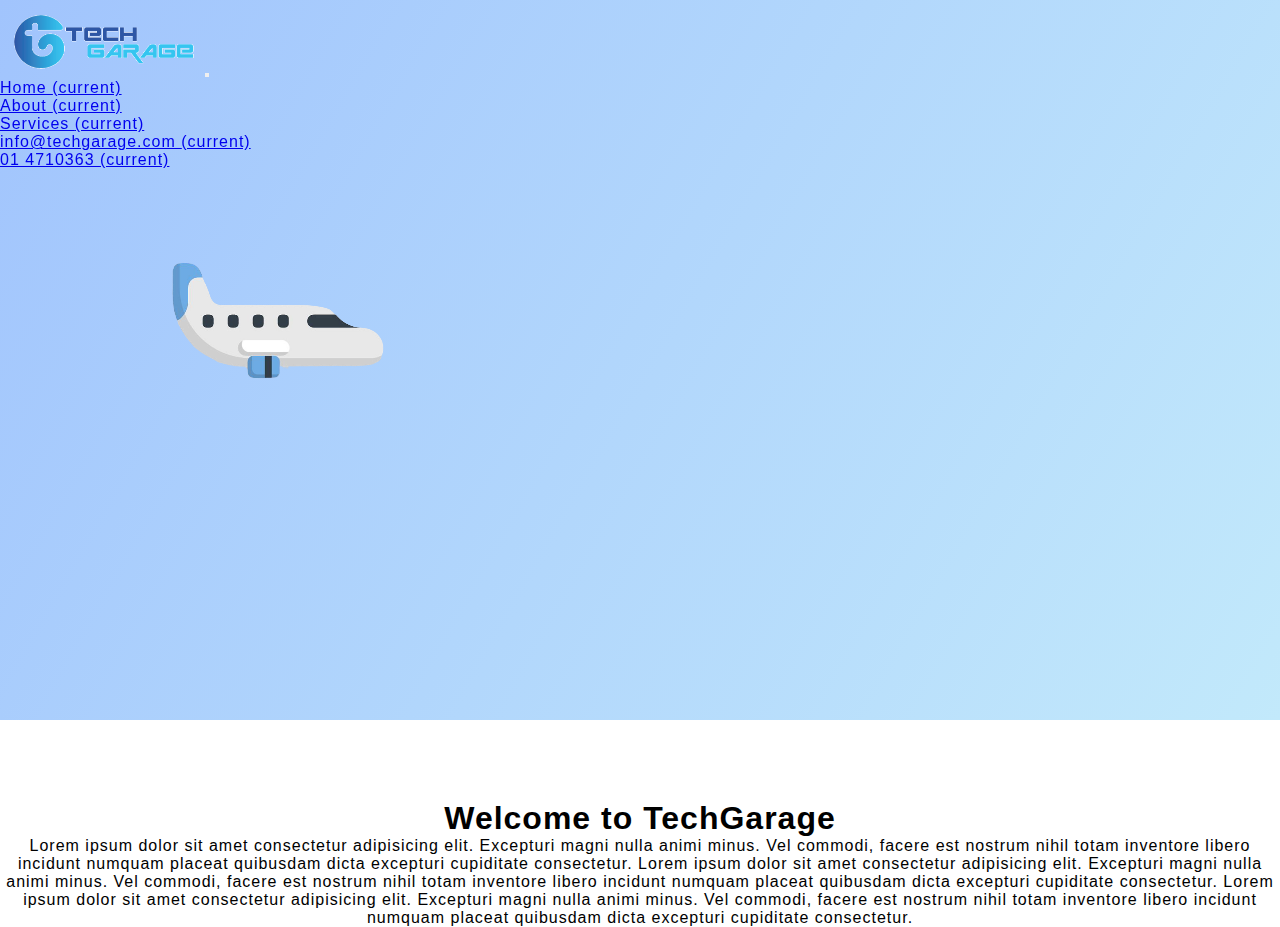
<file: index.html>
<!doctype html>
<html lang="en">

<head>
  <meta charset="utf-8">
  <meta name="viewport" content="width=device-width, initial-scale=1, shrink-to-fit=no">
  <link rel="stylesheet" href="https://stackpath.bootstrapcdn.com/bootstrap/4.5.0/css/bootstrap.min.css"
    integrity="sha384-9aIt2nRpC12Uk9gS9baDl411NQApFmC26EwAOH8WgZl5MYYxFfc+NcPb1dKGj7Sk" crossorigin="anonymous">
  <link rel="stylesheet" href="./css/style.css">
  <title>Tech Garage</title>
</head>

<body>

  <div class="preloader">
    <img src="./assets/img/tg.png" alt="">
  </div>


  <div id="navbar" class="nav-wrapper" style="width: 100%;">
    <nav class="navbar navbar-expand-lg navbar-light">
      <a class="navbar-brand" href="#"><img src="./assets/img/tg.png" width="200px" alt=""></a>
      <button class="navbar-toggler" type="button" data-toggle="collapse" data-target="#navbarSupportedContent"
        aria-controls="navbarSupportedContent" aria-expanded="false" aria-label="Toggle navigation">
        <span class="navbar-toggler-icon"></span>
      </button>

      <div class="collapse navbar-collapse" id="navbarSupportedContent">
        <ul class="navbar-nav mr-auto">
          <li class="nav-item active">
            <a class="nav-link" href="index.html">Home <span class="sr-only">(current)</span></a>
          </li>
          <li class="nav-item active">
            <a class="nav-link" href="about.html">About <span class="sr-only">(current)</span></a>
          </li>
          <li class="nav-item active">
            <a class="nav-link" href="#">Services <span class="sr-only">(current)</span></a>
          </li>
        </ul>
        <ul class="nav navbar-nav ml-auto">
          <li class="nav-item active">
            <a class="nav-link" href="#">info@techgarage.com <span class="sr-only">(current)</span></a>
          </li>
          <li class="nav-item active">
            <a class="nav-link" href="#">01 4710363 <span class="sr-only">(current)</span></a>
          </li>
        </ul>
      </div>
    </nav>
  </div>

  <section class="animation-frame">
    <img src="./assets/img/ap.png" alt="" class="airplane img-fluid">
    <img src="./assets/img/cloud.png" alt="" class="cloud1 img-fluid">
    <img src="./assets/img/cloud.png" alt="" class="cloud2 img-fluid">
    <img src="./assets/img/cloud.png" alt="" class="cloud3 img-fluid">
  </section>

  <section class="welcome-area">
    <div class="container">
      <h1>Welcome to TechGarage</h1>
      <p>
        Lorem ipsum dolor sit amet consectetur adipisicing elit. Excepturi magni nulla animi minus. Vel commodi, facere
        est nostrum nihil totam inventore
        libero incidunt numquam placeat quibusdam dicta excepturi cupiditate consectetur.
        Lorem ipsum dolor sit amet consectetur adipisicing elit. Excepturi magni nulla animi minus. Vel commodi, facere
        est nostrum nihil totam inventore
        libero incidunt numquam placeat quibusdam dicta excepturi cupiditate consectetur.
        Lorem ipsum dolor sit amet consectetur adipisicing elit. Excepturi magni nulla animi minus. Vel commodi, facere
        est nostrum nihil totam inventore
        libero incidunt numquam placeat quibusdam dicta excepturi cupiditate consectetur.
      </p>
    </div>
  </section>


  <script src="./js/main.js"></script>
  <script src="https://code.jquery.com/jquery-3.5.1.slim.min.js"
    integrity="sha384-DfXdz2htPH0lsSSs5nCTpuj/zy4C+OGpamoFVy38MVBnE+IbbVYUew+OrCXaRkfj"
    crossorigin="anonymous"></script>
  <script src="https://cdn.jsdelivr.net/npm/popper.js@1.16.0/dist/umd/popper.min.js"
    integrity="sha384-Q6E9RHvbIyZFJoft+2mJbHaEWldlvI9IOYy5n3zV9zzTtmI3UksdQRVvoxMfooAo"
    crossorigin="anonymous"></script>
  <script src="https://stackpath.bootstrapcdn.com/bootstrap/4.5.0/js/bootstrap.min.js"
    integrity="sha384-OgVRvuATP1z7JjHLkuOU7Xw704+h835Lr+6QL9UvYjZE3Ipu6Tp75j7Bh/kR0JKI"
    crossorigin="anonymous"></script>
</body>

</html>
</file>
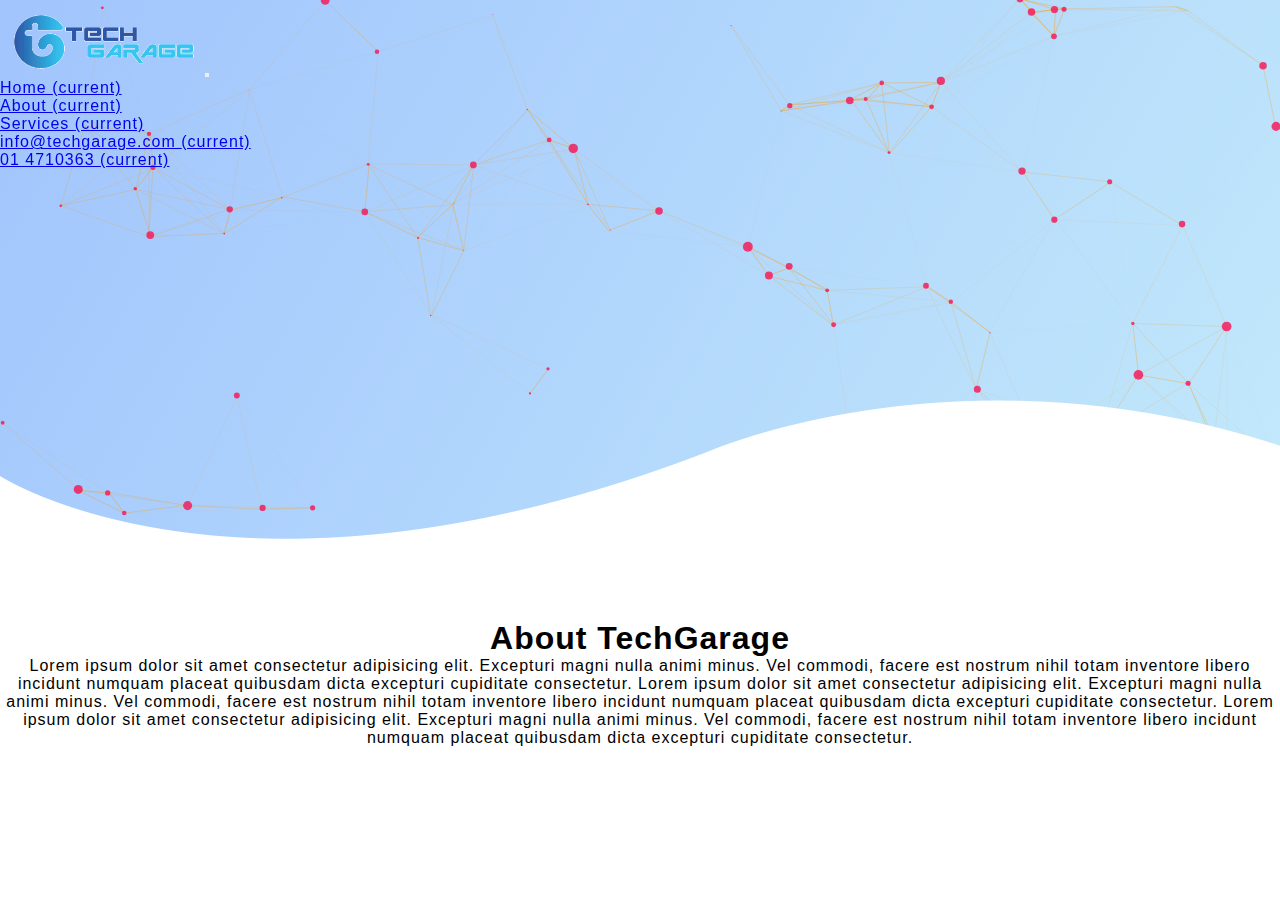
<file: about.html>
<!doctype html>
<html lang="en">

<head>
    <meta charset="utf-8">
    <meta name="viewport" content="width=device-width, initial-scale=1, shrink-to-fit=no">
    <link rel="stylesheet" href="https://stackpath.bootstrapcdn.com/bootstrap/4.5.0/css/bootstrap.min.css"
        integrity="sha384-9aIt2nRpC12Uk9gS9baDl411NQApFmC26EwAOH8WgZl5MYYxFfc+NcPb1dKGj7Sk" crossorigin="anonymous">
    <link rel="stylesheet" href="./css/style.css">
    <title>Tech Garage</title>
</head>

<body>
    <div class="preloader">
        <img src="./assets/img/tg.png" alt="">
    </div>
    <div id="navbar" class="nav-wrapper" style="width: 100%;">
        <nav class="navbar navbar-expand-lg navbar-light">
            <a class="navbar-brand" href="#"><img src="./assets/img/tg.png" width="200px" alt=""></a>
            <button class="navbar-toggler" type="button" data-toggle="collapse" data-target="#navbarSupportedContent"
                aria-controls="navbarSupportedContent" aria-expanded="false" aria-label="Toggle navigation">
                <span class="navbar-toggler-icon"></span>
            </button>

            <div class="collapse navbar-collapse" id="navbarSupportedContent">
                <ul class="navbar-nav mr-auto">
                    <li class="nav-item active">
                        <a class="nav-link" href="index.html">Home <span class="sr-only">(current)</span></a>
                    </li>
                    <li class="nav-item active">
                        <a class="nav-link" href="about.html">About <span class="sr-only">(current)</span></a>
                    </li>
                    <li class="nav-item active">
                        <a class="nav-link" href="#">Services <span class="sr-only">(current)</span></a>
                    </li>
                </ul>
                <ul class="nav navbar-nav ml-auto">
                    <li class="nav-item active">
                        <a class="nav-link" href="#">info@techgarage.com <span class="sr-only">(current)</span></a>
                    </li>
                    <li class="nav-item active">
                        <a class="nav-link" href="#">01 4710363 <span class="sr-only">(current)</span></a>
                    </li>
                </ul>
            </div>
        </nav>
    </div>

    <section class="about-banner" id="particles-js">
        <div class="wave"></div>
    </section>


    <section class="about-area">
        <div class="container">
            <h1>About TechGarage</h1>
            <p>
                Lorem ipsum dolor sit amet consectetur adipisicing elit. Excepturi magni nulla animi minus. Vel commodi,
                facere
                est nostrum nihil totam inventore
                libero incidunt numquam placeat quibusdam dicta excepturi cupiditate consectetur.
                Lorem ipsum dolor sit amet consectetur adipisicing elit. Excepturi magni nulla animi minus. Vel commodi,
                facere
                est nostrum nihil totam inventore
                libero incidunt numquam placeat quibusdam dicta excepturi cupiditate consectetur.
                Lorem ipsum dolor sit amet consectetur adipisicing elit. Excepturi magni nulla animi minus. Vel commodi,
                facere
                est nostrum nihil totam inventore
                libero incidunt numquam placeat quibusdam dicta excepturi cupiditate consectetur.
            </p>
        </div>
    </section>

    <script src="./js/main.js"></script>
    <script src="./js/particles.js"></script>
    <script src="./js/app.js"></script>

    <script src="https://code.jquery.com/jquery-3.5.1.slim.min.js"
        integrity="sha384-DfXdz2htPH0lsSSs5nCTpuj/zy4C+OGpamoFVy38MVBnE+IbbVYUew+OrCXaRkfj"
        crossorigin="anonymous"></script>
    <script src="https://cdn.jsdelivr.net/npm/popper.js@1.16.0/dist/umd/popper.min.js"
        integrity="sha384-Q6E9RHvbIyZFJoft+2mJbHaEWldlvI9IOYy5n3zV9zzTtmI3UksdQRVvoxMfooAo"
        crossorigin="anonymous"></script>
    <script src="https://stackpath.bootstrapcdn.com/bootstrap/4.5.0/js/bootstrap.min.js"
        integrity="sha384-OgVRvuATP1z7JjHLkuOU7Xw704+h835Lr+6QL9UvYjZE3Ipu6Tp75j7Bh/kR0JKI"
        crossorigin="anonymous"></script>
</body>

</html>
</file>
<file: css/style.css>
*{
    margin: 0;
    padding: 0;
    box-sizing: border-box;
}

body{
    overflow-x: hidden;
    max-width: 100vw;
    font-family:sans-serif, "Helvetica Neue", "Lucida Grande", Arial;
    letter-spacing: 1px;
}

.preloader{
    position: fixed;
    top: 0;
    width: 100%;
    height: 100vh;
    background: #000 ;
    transition: all 0.5s ease;
    display: flex;
    align-items: center;
    justify-content: center;
    z-index: 99;
}
.preloader-finish{
    opacity: 0;
    pointer-events: none;
}

.nav-wrapper{
    position: relative;
    position: fixed;
    z-index: 9;
    background-size: contain;
}

.animation-frame{
    position: relative;
    background-image: linear-gradient(120deg, #a1c4fd 0%, #c2e9fb 100%);
    width: 100%;
    height: 80vh;
}

.airplane{
    position: absolute;
    max-width:300px;
    left:10%;
    top:30%;
    animation: airplane 2s ease infinite alternate;
}

.cloud1,.cloud2,.cloud3{
    position: absolute;
    max-width:250px;
    right: 0;
    animation: cloud 8s ease infinite;
}
.cloud1{
    top: 5%;
    right:-10%;
    transform: translate(100%,-5%);

}
.cloud2{
    top:25%;
    right: -80%;
    transform: translate(100%,-80%);

}
.cloud3{
    top: 65%;
    right: -50%;
    transform: translate(100%,-65%);
}

@keyframes airplane{
    from{
        transform: translateY(0px);
    }
    to{
        transform: translateY(150px);
    }
}
@keyframes cloud{
    100%{
        transform: translateX(-3150px);
    }
}

.welcome-area, .about-area{
    text-align: center;
    margin-top: 5rem;
}

/* About css */

#particles-js{
    background-image: linear-gradient(120deg, #a1c4fd 0%, #c2e9fb 100%);
    position: relative;
    height: 60vh;
    width: 100%;
    display: flex;
}

.wave{
    position: absolute;
    background: url('../assets/img/wave.png');
    height: 140px;
    width:100%;
    bottom: 0;
}


/* end of about css */

@media only screen and (max-width: 600px) {
    .cloud1,.cloud2,.cloud3{
        max-width: 100px;
    }
    .airplane{
        max-width: 150px;
    }
    .animation-frame{
        width: 100vw;
        overflow-x: hidden;
    }
    .wave{
        width:100vw;
    }
    @keyframes cloud{
        100%{
            transform: translateX(-1500px);
        }
    }
  }
</file>
